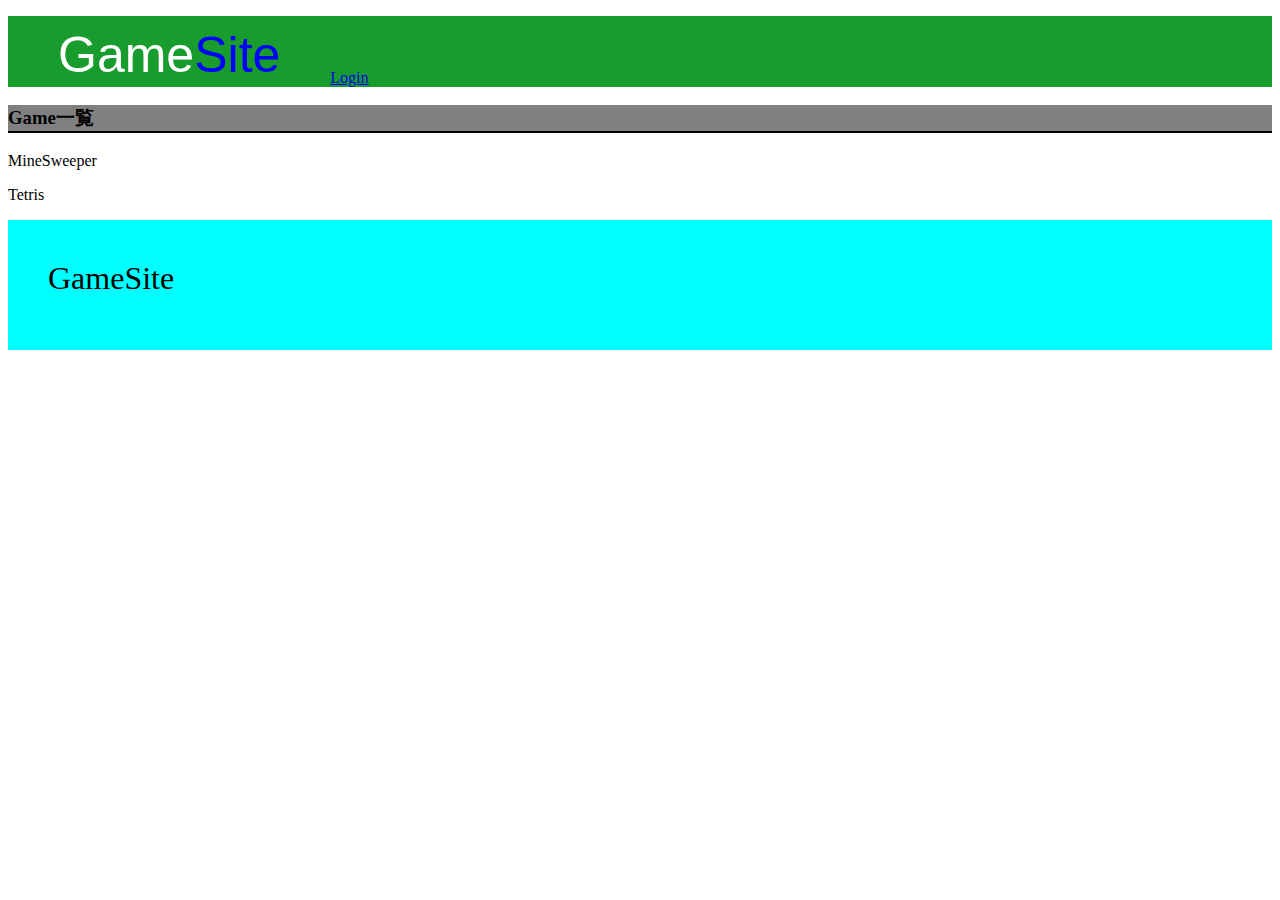
<file: GameSite/GameSite.html>
<!DOCTYPE html>
<html lang="js">
    <head>
        <meta charset="utf-8">
        <title>GS.gamesite</title>
        <link rel="stylesheet" href="GameSite.css">
    </head>
    <body>
        <div class="header">
            <div class="header-logo">Game<span id="SP1">Site</span></div>
            <div class="header-list">
                <ul>
                    <li></li>
                    <li></li>
                    <li><a href="./Login-Form.html">Login</a></li>
                </ul>
            </div>
        </div>
        <div class="main">
            <div class="contents">
                <h3 class="section-title">Game一覧</h3>
                <div class="contents-item">
                    <html src="minesweeper.html">
                    <p>MineSweeper</p>
                </div>
                <div class="contents-item">
                    <html src="Tetris.html">
                    <p>Tetris</p>
                </div>
            </div>
        </div>
        <div class="footer">
            <div class="footer-logo">GameSite</div>
            <div class="footer-list">
                <ul>
                    <li></li>
                </ul>
            </div>
        </div>
    </body>
</html>
</file>
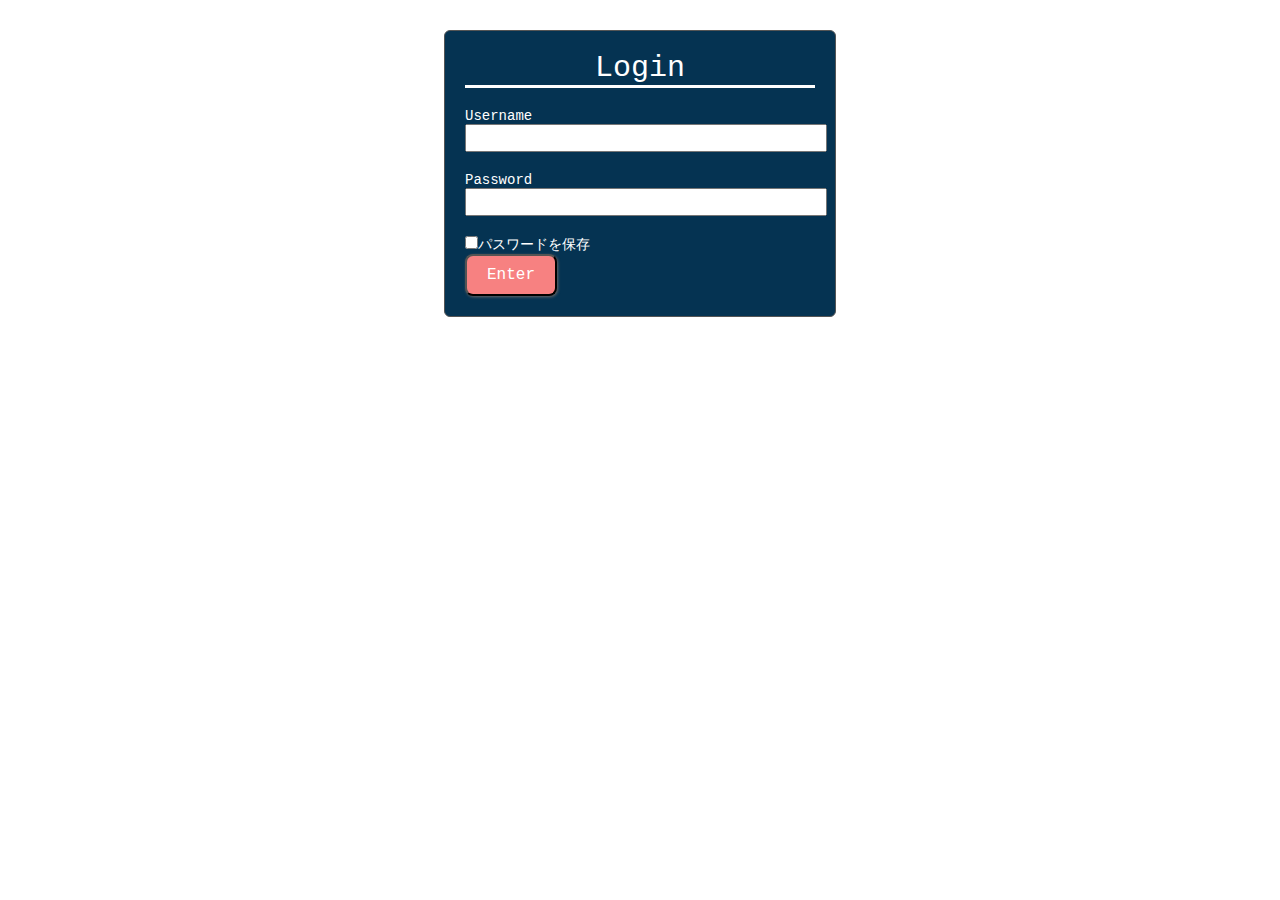
<file: GameSite/Login-Form.html>
<!DOCTYPE html>
<html lang="ja">
    <head>
        <meta charset="utf-8">
        <title>Login</title>
        <link rel="stylesheet" type="text/css" href="Login-Form.css" media="all" />
    </head>
    <body>
        <div id="form">
            <p class="form-title">Login</p>
            <form action="post">
                <p>Username</p>
                <p class="username"><input type="text" name="username" maxlength="32" autocomplete="OFF" /></p>
                <p>Password</p>
                <p class="password"><input type="password" name="password" maxlength="32" autocomplete="OFF" /></p>
                <p class="check"><input type="checkbox" name="checkbox" />パスワードを保存</p>
                <p class="sumbit"><input type="submit" value="Enter" /></p>
            </form>
        </div>
    </body>
</html>
</file>
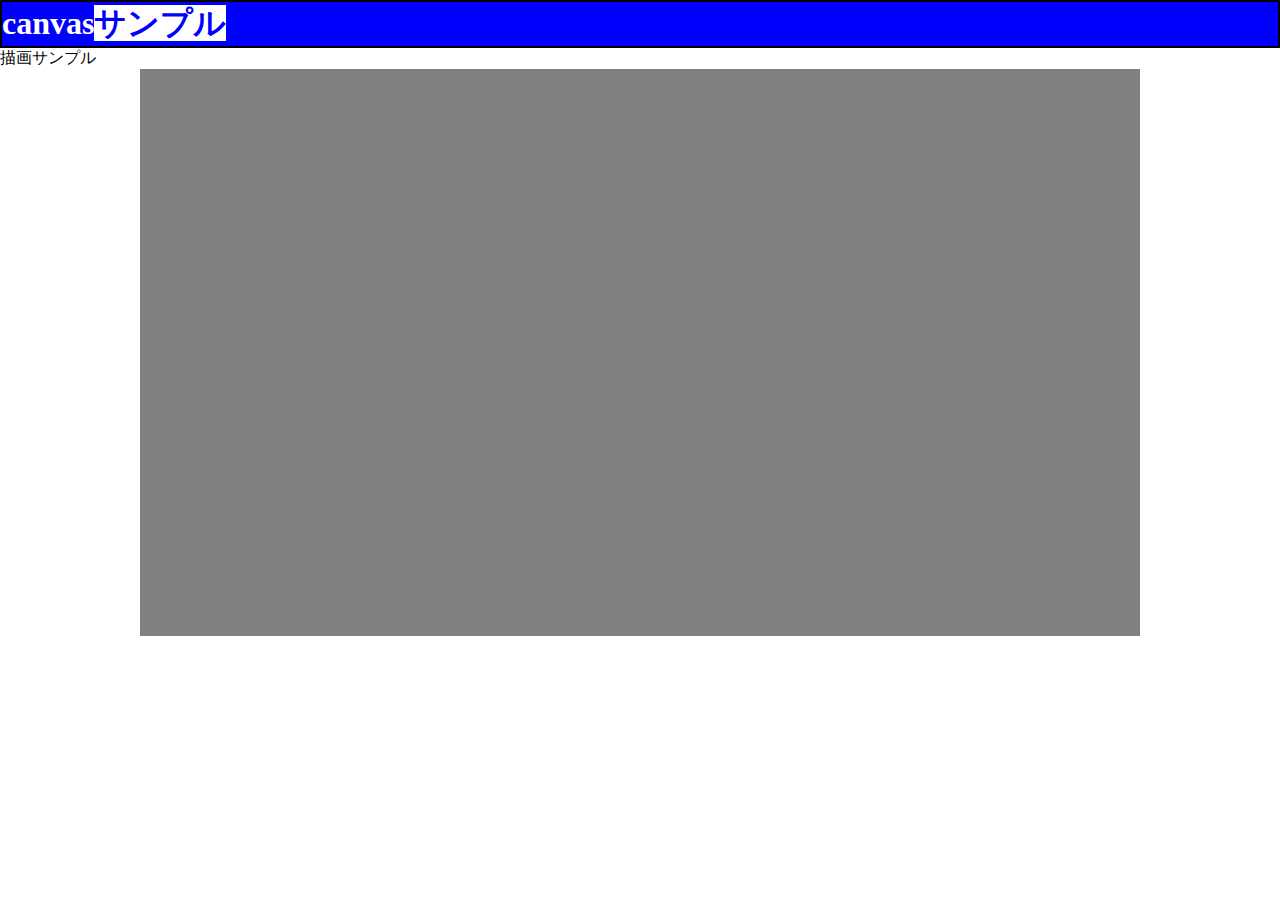
<file: Learning/Learning.html>
<!DOCTYPE html>
<html lang="en">
    <head>
        <meta charset="utf-8">
        <link rel="stylesheet" href="Learning.css">
        <style>
            * { padding: 0; margin: 0; }
            canvas { background: grey; display: block; margin: 0 auto; }
        </style>
    </head>
    <body>
        <header>
            <h1>canvas<span id="SPN1">サンプル</span></h1>
        </header>
        <p id="p1">描画サンプル</p>
        <canvas width="1000.71" height="567.07"></canvas>
    </body>
</html>
</file>
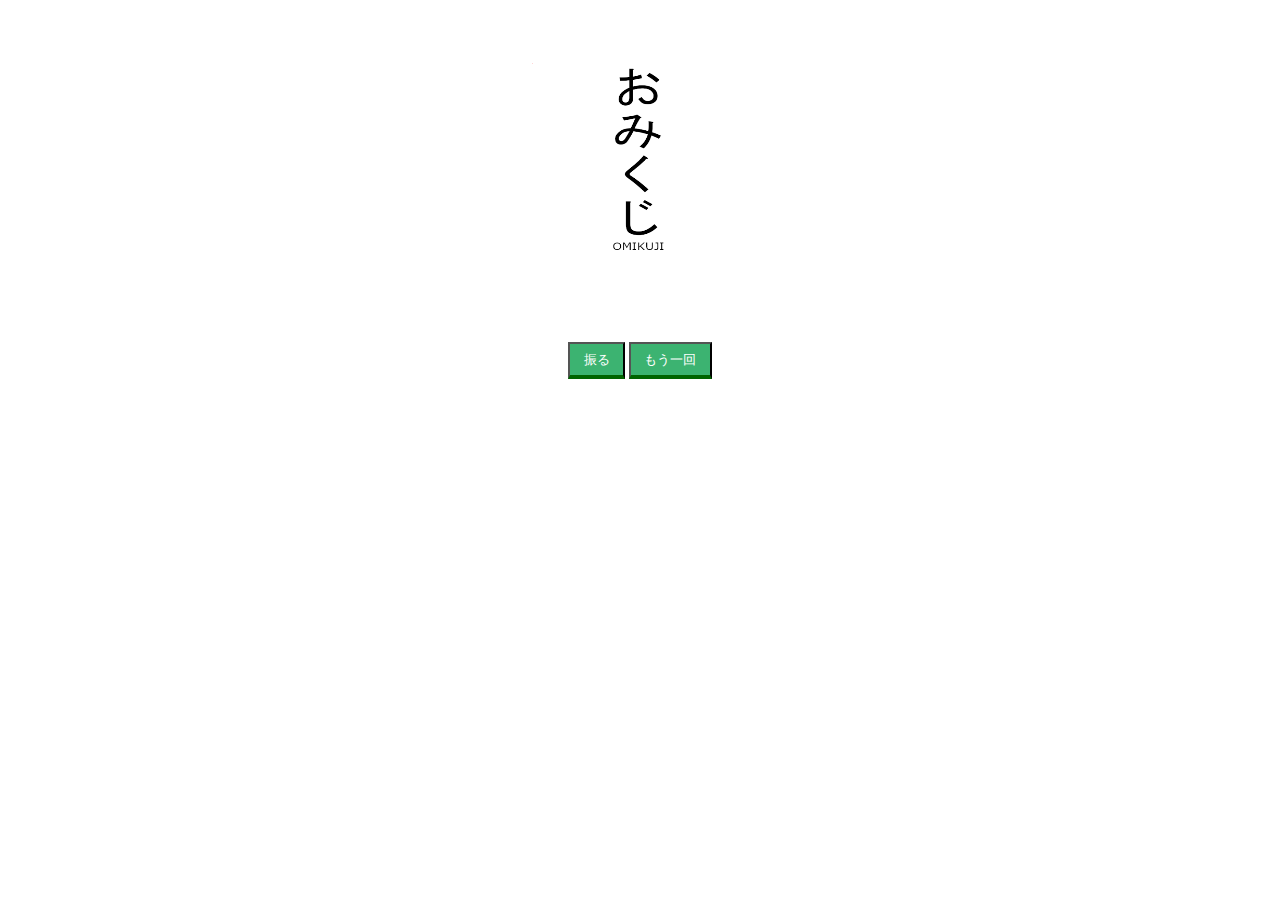
<file: Omikuji/Omikuji.html>
<!DOCTYPE html>
<html>
    <head>
        <meta charset="utf-8">
        <link rel="icon" href="omikuji.png"></icon>
        <title>おみくじ</title>
        <link rel="stylesheet" href="style.css">
    </head>
    <body>
        <div>
            <img id="omikuji-img" src="omikuji2.png" alt="おみくじの画像">
        </div>
        <button id="start-btn">振る</button>
        <button id="reset-btn">もう一回</button>
        <script src="main.js"></script>
    </body>
</html>
</file>
<file: GameSite/GameSite.css>
.header {
    background-color: rgb(23, 156, 45);
    margin: 0px;
}

.header-logo {
    color: #ffffff;
    float: left;
    font-family: 'Franklin Gothic Medium', 'Arial Narrow', Arial, sans-serif;
    font-size: 50px;
    padding: 10px 50px;
}

#SP1 {
    color: blue;
}

.section-title {
    background-color: grey;
    border-bottom: 2px solid black;
}

li {
    list-style: none;
    color: white;
    padding-top: 17.5px;
    margin: 0px;
}

.footer {
    background-color: aqua;
    color: #000000;
    height: 50px;
    padding: 40px;
}

.footer-logo {
    font-size: 32px;
    margin: 0;
}
</file>
<file: GameSite/Login-Form.css>
body,p,form,input{margin: 0}
#form {
    width: 350px;
    margin: 30px auto;
    padding: 20px;
    border: 1px solid #555;
}

form p {
    font-size: 14px;
}

.form-title {
    font-size: 30px;
    text-align: center;
    margin-bottom: 20px;
    border-bottom: solid 3px #fff;
}

.username {
    margin-bottom: 20px;
}

.password {
    margin-bottom: 20px;
}

input[type="text"],
input[type="password"] {
    width: 350px;
    padding: 4px;
    font-size: 14px;
    margin: 0 auto;
}

#form {
    background:#053352;
    background-image: -webkit-linear-gradient(top, #053352, Courier New);
    background-image: -moz-linear-gradient(top, #053352, Courier New);
    background-image: -ms-linear-gradient(top, #053352, Courier New);
    background-image: -o-linear-gradient(top, #053352, Courier New);
    background-image: linear-gradient(to bottom, #053352, Courier New);
    -webkit-border-radius: 6;
    -moz-border-radius: 6;
    border-radius: 6px;
    font-family: Courier New;
    color: #ffffff;
    font-size: 20px;
    padding: 20px 20px 20px 20px;
    text-decoration: none;
}

.sumbit input {
    background: #f78181;
    background-image: -webkit-linear-gradient(top, #f78181, #f78181);
    background-image: -moz-linear-gradient(top, #f78181, #f78181);
    background-image: -ms-linear-gradient(top, #f78181, #f78181);
    background-image: -o-linear-gradient(top, #f78181, #f78181);
    background-image: linear-gradient(to bottom, #f78181, #f78181);
    -webkit-border-radius: 8;
    -moz-border-radius: 8;
    border-radius: 8px;
    -webkit-box-shadow: 1px 1px 3px #666666;
    -moz-box-shadow: 1px 1px 3px #666666;
    box-shadow: 1px 1px 3px #666666;
    font-family: Courier New;
    color: #ffffff;
    font-size: 16px;
    padding: 10px 20px 10px 20px;
    text-decoration: none;
}

.submit input:hover {
    background: #f5c7c7;
    background-image: -webkit-linear-gradient(top, #f5c7c7, #f5c7c7);
    background-image: -moz-linear-gradient(top, #f5c7c7, #f5c7c7);
    background-image: -ms-linear-gradient(top, #f5c7c7, #f5c7c7);
    background-image: -o-linear-gradient(top, #f5c7c7, #f5c7c7);
    background-image: linear-gradient(to bottom, #f5c7c7, #f5c7c7);
    text-decoration: none;
}

#form {
    background: #053352;
    background-image: -webkit-linear-gradient(top, #053352, Courier New);
    background-image: -moz-linear-gradient(top, #053352, Courier New);
    background-image: -ms-linear-gradient(top, #053352, Courier New);
    background-image: -o-linear-gradient(top, #053352, Courier New);
    background-image: linear-gradient(to bottom, #053352, Courier New);
    -webkit-border-radius: 6;
    -moz-border-radius: 6;
    border-radius: 6px;
    font-family: Courier New;
    color: #ffffff;
    font-size: 20px;
    padding: 20px 20px 20px 20px;
    text-decoration: none;
}
</file>
<file: Learning/Learning.css>
h1 {
    color: white;
    background: blue;
    border: black solid 2px;
    padding: 0px;
    margin: 0px;
}

#p1 {
    display: center;
}

#SPN1 {
    color: blue;
    background: white;
}
</file>
<file: Omikuji/style.css>
body {
    text-align: center;
}

#start-btn {
    display: inlint-block;
    padding: 0.5em 1em;
    text-decoration: none;
    background: #3cb371;
    color: #ffffff;
    border-bottom: solid 4px #006400;
}

#reset-btn {
    display: inlint-block;
    padding: 0.5em 1em;
    text-decoration: none;
    background: #3cb371;
    color: #ffffff;
    border-bottom: solid 4px #006400;
}

img {
    width: 260px;
    height: 330px;
}
</file>
